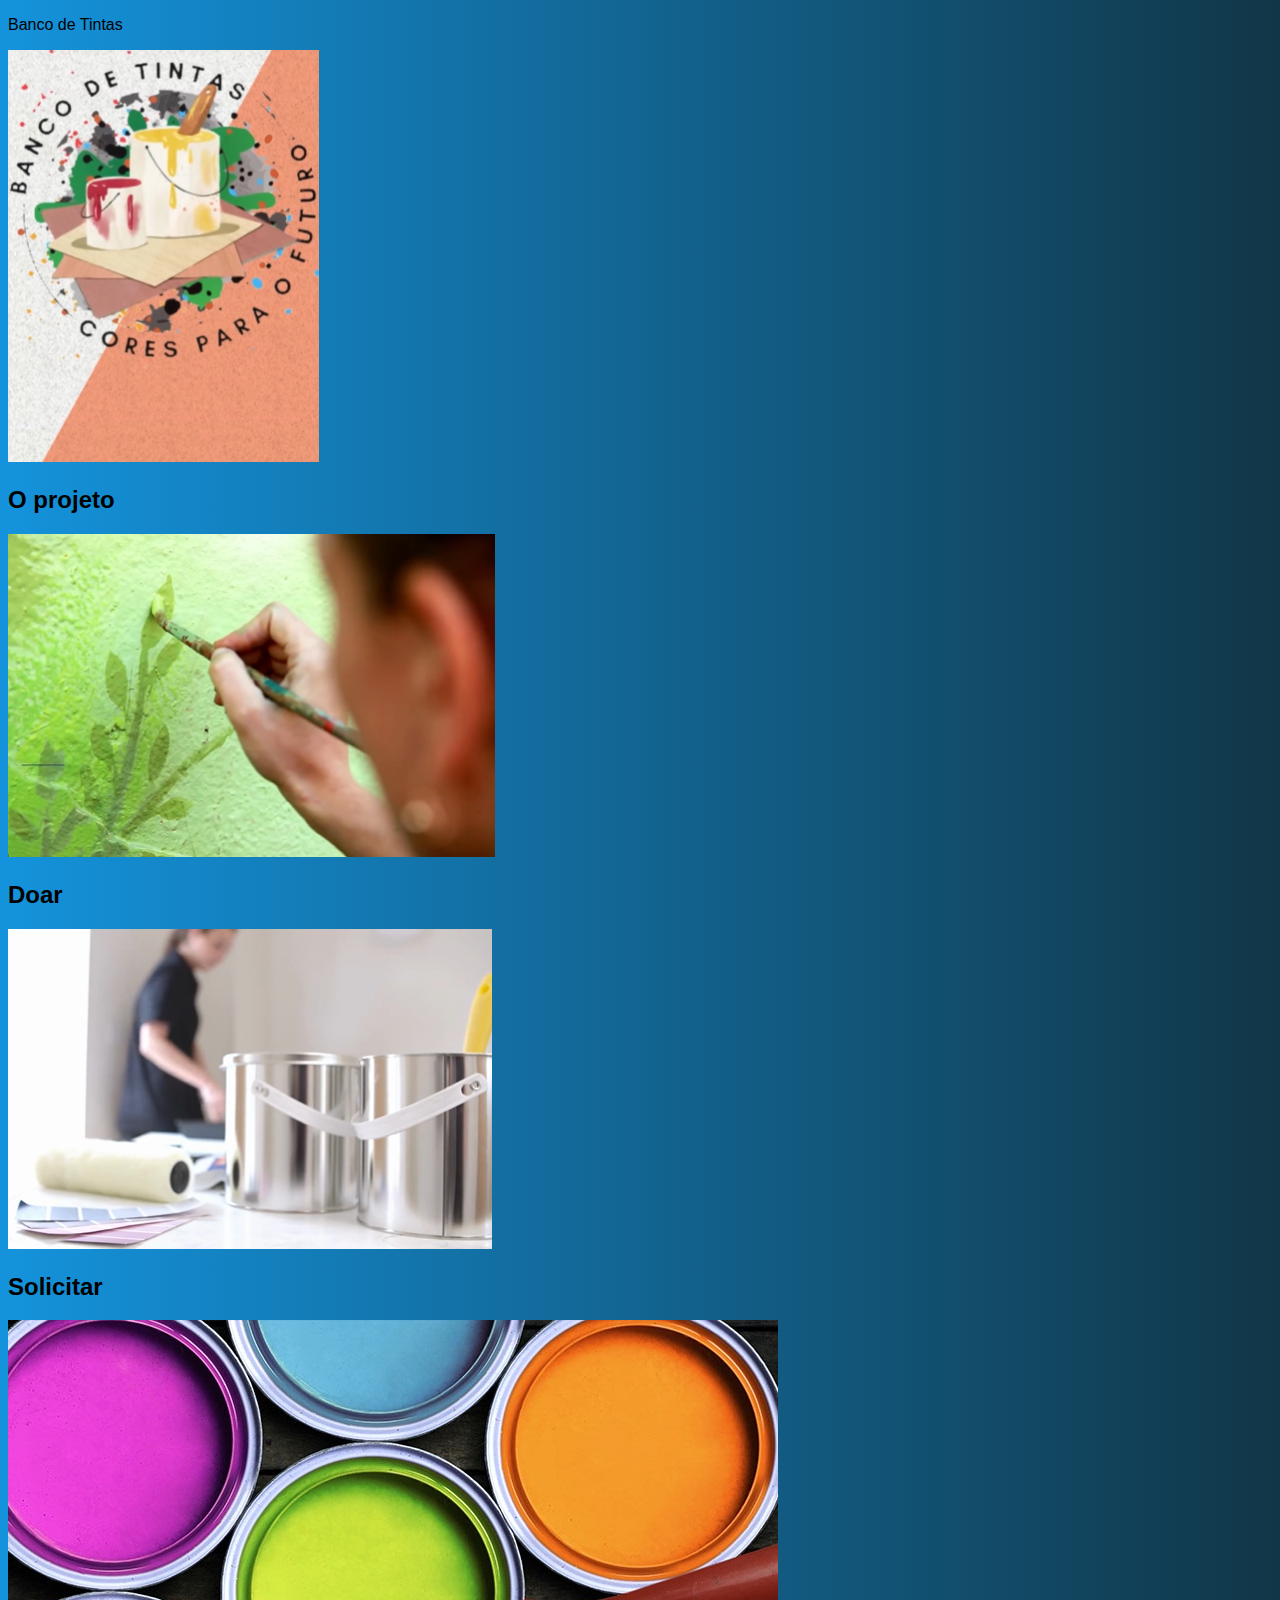
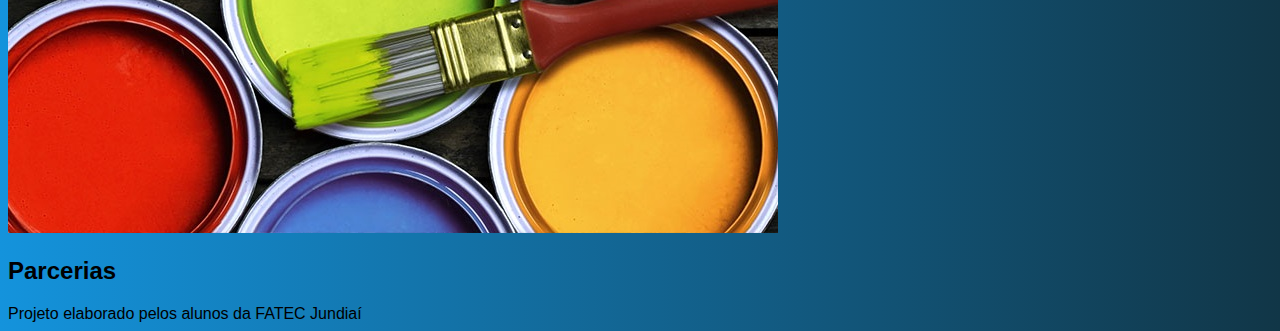
<file: banco_tintas/index.html>
<!DOCTYPE html>
<html lang="pt-br">
<head>
    <meta charset="UTF-8">
    <meta name="viewport" content="width=device-width, initial-scale=1.0">
    <title>Banco de Tintas</title>

    <link rel="stylesheet" href="style.css">
    <script src="script.js" defer></script>
    <link href="https://fonts.googleapis.com/css2?family=Epilogue:wght@400;800&family=Open+Sans&display=swap" rel="stylesheet">
</head>
<body>
    <div class="page">
        <header>
            <p>Banco de Tintas</p>
        </header>

        <main>
            <div class="card" id="projeto">
                <img src="./image/BDtintas.png" alt="logotipo do projeto Banco de Tintas">
                <h2><span></span>O projeto</h2>
            </div>   

            <div class="card" id="doar">
                <img src="./image/doar.png" alt="Pessoa pintando de verde uma folha na parede">
                <h2><span></span>Doar</h2>
            </div> 

            <div class="card" id="solicitar">
                <img src="./image/solicitar.png" alt="Latas de tinta e pessoa pintando ao fundo">
                <h2><span></span>Solicitar</h2>
            </div> 

            <div class="card" id="parcerias">
                <img src="./image/parcerias.jpg" alt="Latas de tinta coloridas abertas vistas de cima">
                <h2><span></span>Parcerias</h2>
            </div>
        </main>
    </div>

    <footer>Projeto elaborado pelos alunos da FATEC Jundiaí</footer>
</body>
</html>
</file>
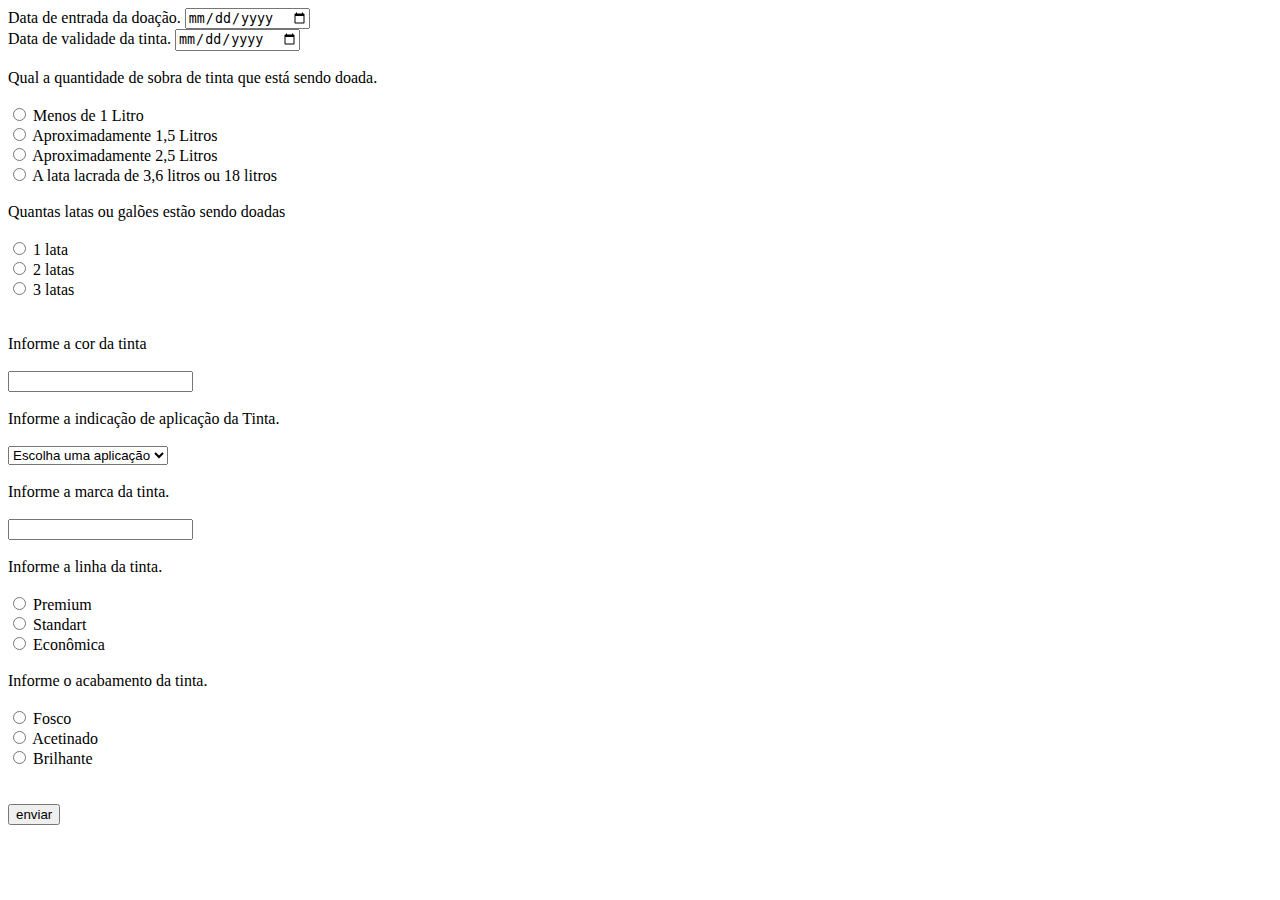
<file: banco_tintas/adm.html>
<!DOCTYPE html>
<html lang="en">
<head>
    <meta charset="UTF-8">
    <meta name="viewport" content="width=device-width, initial-scale=1.0">
    <title>Document</title>
</head>
<body>
<div class="">
        <form action="confirmar_doação.php" method="post">

            <label for="dataEntrada">Data de entrada da doação.</label>
            <input type="date" id="dataEntrada"name="dataEntrada">
            <br>
            <label for="dataValidade">Data de validade da tinta.</label>
            <input type="date" id="dataValidade"name="dataValidade">
            <br><br>
            <label for="quantidade">Qual a quantidade de sobra de tinta que está sendo doada.</label><br>
            <br>
            <input type="radio" id="-1" name="quantidade" value="-1">
            <label for="-1"> Menos de 1 Litro </label><br>
            <input type="radio" id="1,5" name="quantidade" value="1,5">
            <label for="1,5">Aproximadamente 1,5 Litros</label><br>
            <input type="radio" id="2,5" name="quantidade" value="2,5">
            <label for="2,5">Aproximadamente 2,5 Litros </label><br>
            <input type="radio" id="3,6+" name="quantidade" value="3,6+">
            <label for="3,6+">A lata lacrada de 3,6 litros ou 18 litros  </label>
            <br><br>
            <label for="latas">  Quantas latas ou galões estão sendo doadas</label><br>
            <br>
            <input type="radio" id="1 latas" name="latas" value="1">
            <label for="1">1 lata</label><br>
            <input type="radio" id="2 latas" name="latas" value="2">
            <label for="2">2 latas</label><br>
            <input type="radio" id="3 latas" name="latas" value="3">
            <label for="3">3 latas</label><br>
            <br><br>
            <label for="core">Informe a cor da tinta</label><br>
            <br>
            <input type="text" id="cor" name="cor">
            <br><br>
            <label for="aplicação">Informe a indicação de aplicação da Tinta.</label><br>
            <br>
            <select name="aplicação">
                <option value="">Escolha uma aplicação</option>
                <option value="Alvenaria">Alvenaria</option>
                <option value="Madeira">Madeira</option>
                <option value="Metal"> Metal </option>
            </select>
            <br><br>
            <label for="marca">Informe a marca da tinta.</label><br>
            <br>
            <input type="text" id="merca" name="marca">
            <br><br>
            <label for="linha"> Informe a linha da tinta. </label><br>
            <br>
            <input type="radio" id="Premium" name="linha" value="Premium">
            <label for="1">Premium </label><br>
            <input type="radio" id="Standart" name="linha" value="Standart">
            <label for="2">Standart</label><br>
            <input type="radio" id="Econômica" name="linha" value="Econômica">
            <label for="3">Econômica</label><br>
            <br>
            <label for="acabamento"> Informe o acabamento da tinta.</label><br>
            <br>
            <input type="radio" id="Fosco" name="acabamento" value="Fosco">
            <label for="1">Fosco</label><br>
            <input type="radio" id="Acetinado" name="acabamento" value="Acetinado">
            <label for="2">Acetinado</label><br>
            <input type="radio" id="Brilhante" name="acabamento" value="Brilhante">
            <label for="3">Brilhante</label><br>
            <br><br>
                <input type="submit" class="inputsub" name="submit" id="submit" value="enviar">
        </form>
    </div>
</body>
</html>
</file>
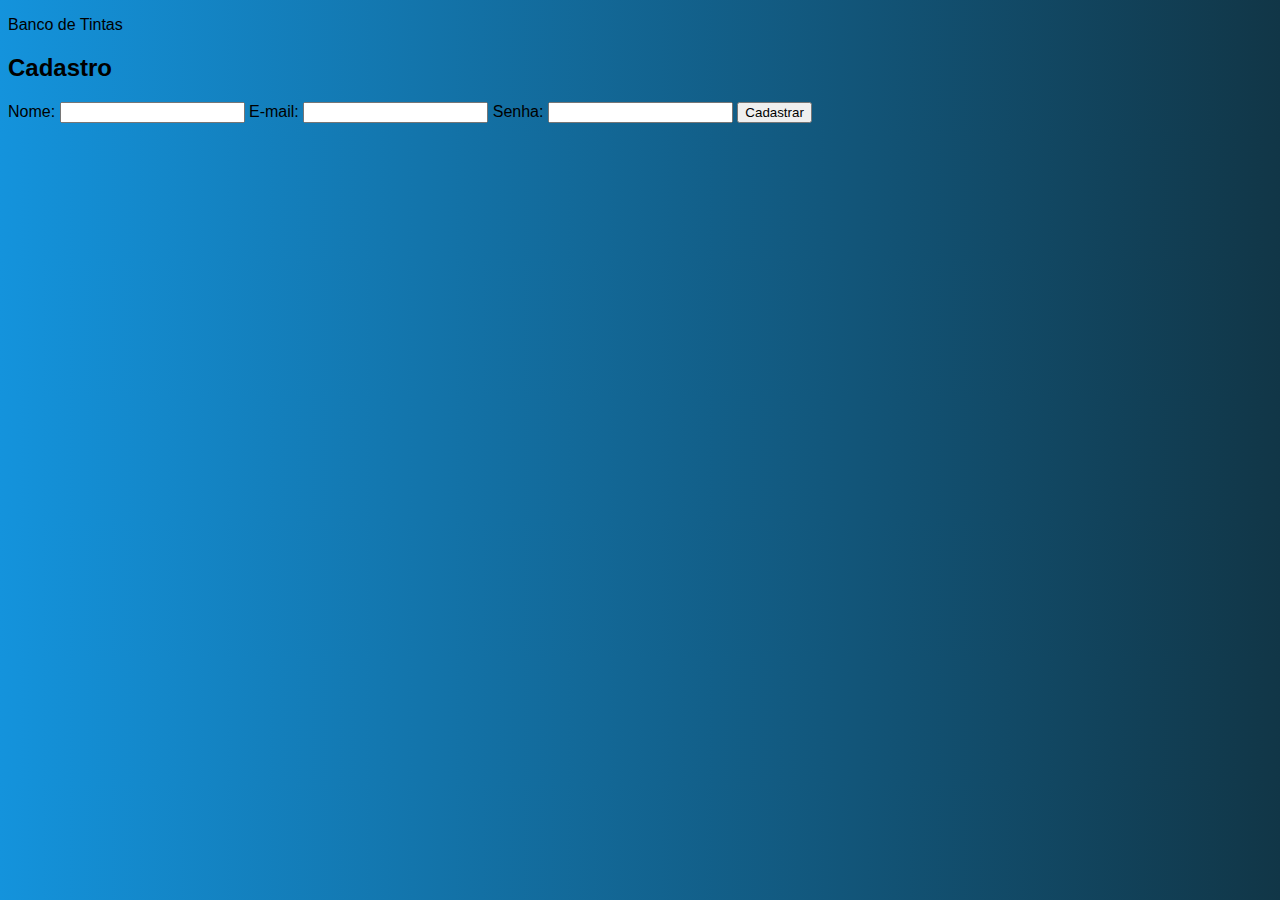
<file: banco_tintas/cadastro.html>
<!DOCTYPE html>
<html lang="pt-br">
<head>
    <meta charset="UTF-8">
    <meta name="viewport" content="width=device-width, initial-scale=1.0">
    <title>Cadastro - Banco de Tintas</title>
    <link rel="stylesheet" href="style.css">
</head>
<body>
    <div class="page">
        <header>
            <p>Banco de Tintas</p>
        </header>

        <main>
            <div class="card">
                <h2>Cadastro</h2>
                <form action="cadastro.php" method="POST">
                    <label for="nome">Nome:</label>
                    <input type="text" name="nome" required>

                    <label for="email">E-mail:</label>
                    <input type="email" name="email" required>

                    <label for="senha">Senha:</label>
                    <input type="password" name="senha" required>

                    <button type="submit">Cadastrar</button>
                </form>
            </div>
        </main>
    </div>
</body>
</html>
</file>
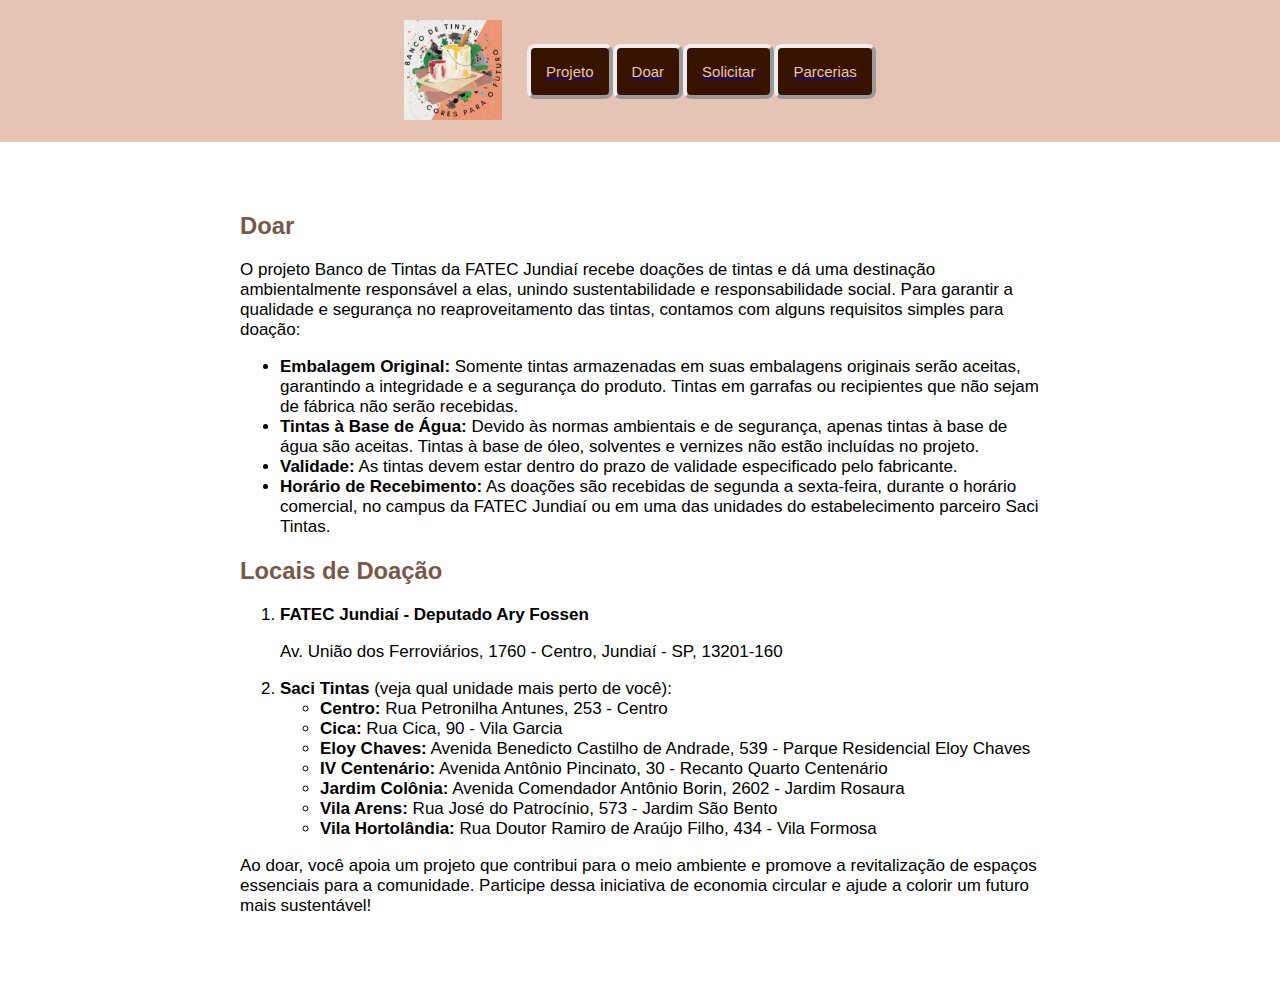
<file: banco_tintas/doar.html>
<!DOCTYPE html>
<html lang="en">
<head>
    <meta charset="UTF-8">
    <meta name="viewport" content="width=device-width, initial-scale=1.0">
    <link rel="stylesheet" href="style/estiloPadrão.css">
    <title>Banco de Tintas | Doar</title>
</head>
<body>
    <div class="cabeçalho">
        <a href="home.php"><img src="./image/BDtintasLogo.png" alt="logotipo do projeto Banco de Tintas"></a>
        <a href="projeto.php"><button class="BtTroca">Projeto</button></a>
        <a href="doar.html"><button class="BtTroca">Doar</button></a>
        <a href="solicitar.php"><button class="BtTroca">Solicitar</button></a>
        <a href="parceria.php"><button class="BtTroca">Parcerias</button></a>
    </div>
    <div class="main">
        <body>
            <header>
               
            </header>
            <div class="container">
                <h2>Doar</h2>
                <p>
                    O projeto Banco de Tintas da FATEC Jundiaí recebe doações de tintas e dá uma destinação ambientalmente responsável a elas, unindo sustentabilidade e responsabilidade social. Para garantir a qualidade e segurança no reaproveitamento das tintas, contamos com alguns requisitos simples para doação:
                </p>
                <ul>
                    <li>
                        <strong>Embalagem Original:</strong> Somente tintas armazenadas em suas embalagens originais serão aceitas, garantindo a integridade e a segurança do produto. Tintas em garrafas ou recipientes que não sejam de fábrica não serão recebidas.
                    </li>
                    <li>
                        <strong>Tintas à Base de Água:</strong> Devido às normas ambientais e de segurança, apenas tintas à base de água são aceitas. Tintas à base de óleo, solventes e vernizes não estão incluídas no projeto.
                    </li>
                    <li>
                        <strong>Validade:</strong> As tintas devem estar dentro do prazo de validade especificado pelo fabricante.
                    </li>
                    <li>
                        <strong>Horário de Recebimento:</strong> As doações são recebidas de segunda a sexta-feira, durante o horário comercial, no campus da FATEC Jundiaí ou em uma das unidades do estabelecimento parceiro Saci Tintas.
                    </li>
                </ul>
        
                <h2>Locais de Doação</h2>
                <ol>
                    <li>
                        <strong>FATEC Jundiaí - Deputado Ary Fossen</strong>
                        <p class="address"> Av. União dos Ferroviários, 1760 - Centro, Jundiaí - SP, 13201-160</p>
                    </li>
                    <li>
                        <strong>Saci Tintas</strong> (veja qual unidade mais perto de você):
                        <ul class="sub-list">
                            <li><strong>Centro:</strong> Rua Petronilha Antunes, 253 - Centro</li>
                            <li><strong>Cica:</strong> Rua Cica, 90 - Vila Garcia</li>
                            <li><strong>Eloy Chaves:</strong> Avenida Benedicto Castilho de Andrade, 539 - Parque Residencial Eloy Chaves</li>
                            <li><strong>IV Centenário:</strong> Avenida Antônio Pincinato, 30 - Recanto Quarto Centenário</li>
                            <li><strong>Jardim Colônia:</strong> Avenida Comendador Antônio Borin, 2602 - Jardim Rosaura</li>
                            <li><strong>Vila Arens:</strong> Rua José do Patrocínio, 573 - Jardim São Bento</li>
                            <li><strong>Vila Hortolândia:</strong> Rua Doutor Ramiro de Araújo Filho, 434 - Vila Formosa</li>
                        </ul>
                    </li>
                </ol>
        
                <p class="footer-text">
                    Ao doar, você apoia um projeto que contribui para o meio ambiente e promove a revitalização de espaços essenciais para a comunidade. Participe dessa iniciativa de economia circular e ajude a colorir um futuro mais sustentável!
                </p>
            </div>
        </body>
        
</html>
</file>
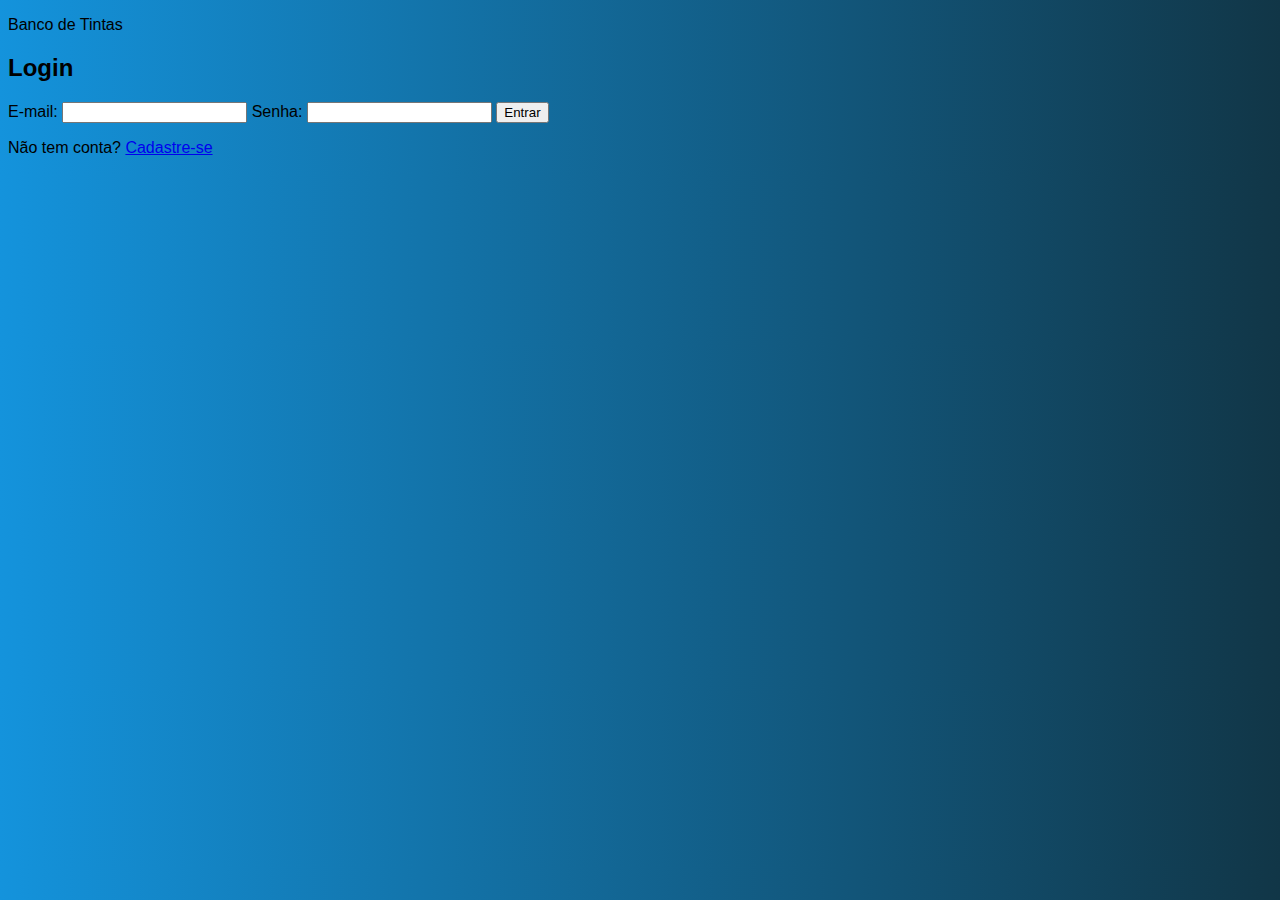
<file: banco_tintas/login.html>
<!DOCTYPE html>
<html lang="pt-br">
<head>
    <meta charset="UTF-8">
    <meta name="viewport" content="width=device-width, initial-scale=1.0">
    <title>Login - Banco de Tintas</title>
    <link rel="stylesheet" href="style.css">
</head>
<body>
    <div class="page">
        <header>
            <p>Banco de Tintas</p>
        </header>

        <main>
            <div class="card">
                <h2>Login</h2>
                <form action="login.php" method="POST">
                    <label for="email">E-mail:</label>
                    <input type="email" name="email" required>

                    <label for="senha">Senha:</label>
                    <input type="password" name="senha" required>

                    <button type="submit">Entrar</button>
                </form>
                <p>Não tem conta? <a href="cadastro.html">Cadastre-se</a></p>
            </div>
        </main>
    </div>
</body>
</html>
</file>
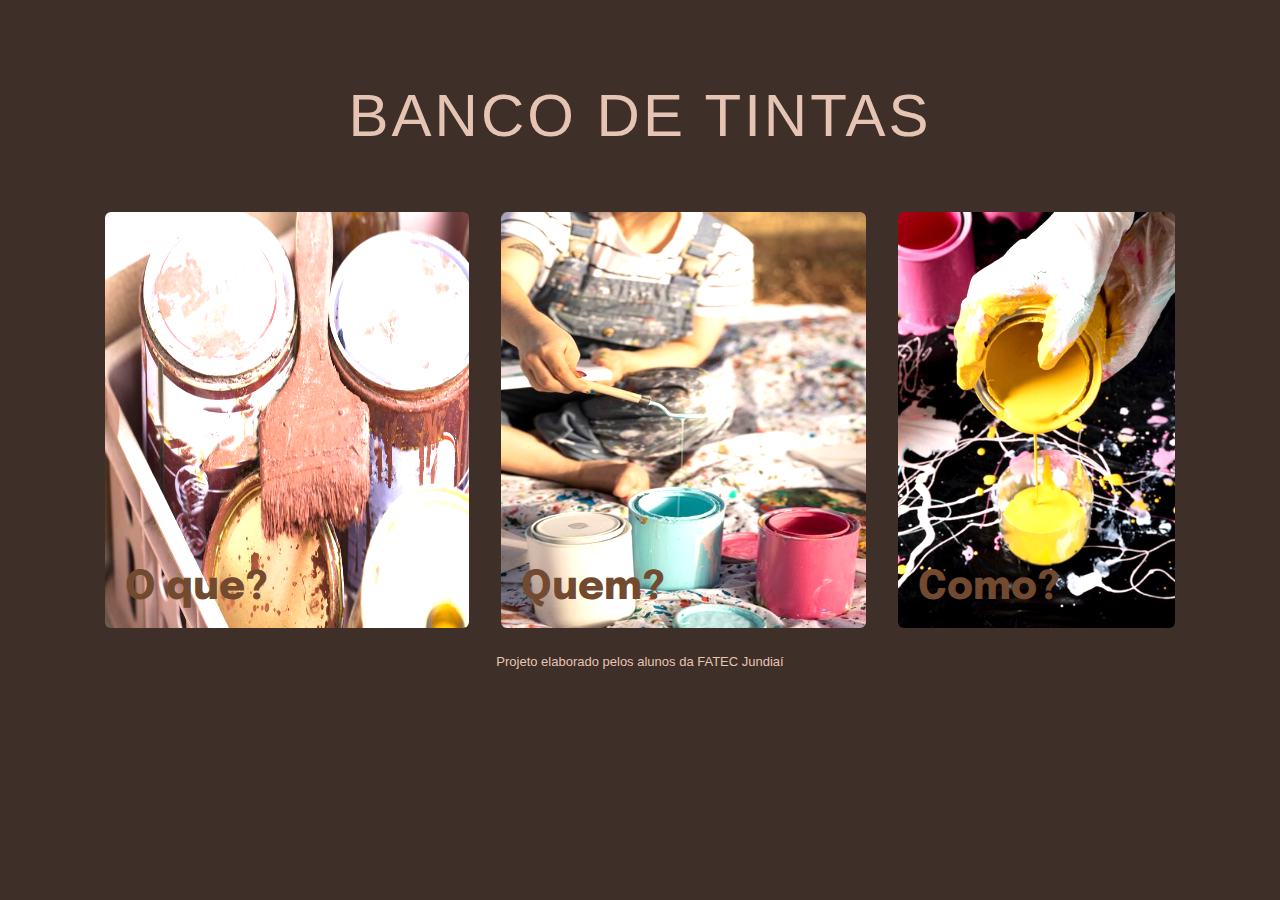
<file: banco_tintas/sobre.html>
<!DOCTYPE html>
<html lang="pt-br">
<head>
    <link rel="preconnect" href="https://fonts.googleapis.com">
    <link rel="preconnect" href="https://fonts.gstatic.com" crossorigin>
    <meta charset="UTF-8">
    <meta name="viewport" content="width=device-width, initial-scale=1.0">
    <title>Sobre o Banco de Tintas</title>

    <link rel="stylesheet" href="style2.css">
    
<link href="https://fonts.googleapis.com/css2?family=Epilogue:wght@400;800&display=swap" rel="stylesheet">

</head>
<body>

    <div class="page">
        
    <header>
        <p>Banco de Tintas</p>
        
    </header>

    <main>
        <div class="card">
        <img src="./image/oque.jpg">
        
        <h2><span></span>O que?</h2>
        </div>   
        
        <div class="card">
        <img src="./image/quem.jpg" 
        alt="Pessoa pintando de verde uma folha na parede">
        <h2><span></span>Quem?</h2>
        </div> 

        <div class="card">
        <img src="./image/como.jpg" 
        alt="Latas de tinta com rolo de pintura na frente e ao fundo pessoa pintando a parede">
        <h2><span></span>Como?</h2>
        </div> 

          
    </main>
</div>
<footer>Projeto elaborado pelos alunos da FATEC Jundiaí</footer>
    
</body>
</html>
</file>
<file: banco_tintas/style.css>
body{
    font-family: Arial, Helvetica, sans-serif;
    background-image: linear-gradient(to right, rgb(20, 147, 220), rgb(17, 54, 71));
  
 
}
.box{
    color: white;
    position:absolute;
    top: 50%;
    left: 50%;
    transform: translate(-50%,-50%);
    background-color: rgba(0, 0, 0, 0.6);
    padding: 15px;
    border-radius: 15px;
    width: 20%;
}
fieldset{
    border: 3px solid dodgerblue;
}
legend{
    border: 1px solid dodgerblue;
    padding: 10px;
    text-align: center;
    background-color: dodgerblue;
    border-radius: 8px;
}
.inputBox{
    position: relative;
}
.inputUser{
    background: none;
    border: none;
    border-bottom: 1px solid white;
    outline: none;
    color: white;
    font-size: 15px;
    width: 100%;
    letter-spacing: 2px;
}
.labelInput{
    position: absolute;
    top: 0px;
    left: 0px;
    pointer-events: none;
    transition: .5s;
}
.inputUser:focus ~ .labelInput,
.inputUser:valid ~ .labelInput{
    top: -20px;
    font-size: 12px;
    color: dodgerblue;
}
#data_nascimento{
    border: none;
    padding: 8px;
    border-radius: 10px;
    outline: none;
    font-size: 15px;
}
#submit{
    background-image: linear-gradient(to right,rgb(0, 92, 197), rgb(90, 20, 220));
    width: 100%;
    border: none;
    padding: 15px;
    color: white;
    font-size: 15px;
    cursor: pointer;
    border-radius: 10px;
}
#submit:hover{
    background-image: linear-gradient(to right,rgb(0, 80, 172), rgb(80, 19, 195));
}
</file>
<file: banco_tintas/style/estiloPadrão.css>
:root{

    --ff-heading: 'Epilogue', sans-serif;
    --ff-texting: 'Open sans', sans-serif;
    
    --hue: 20;
    --bg-primary: hsl(var(--hue), 22%, 20%);
    --fc-primary: hsl(var(--hue), 0%, 100%);
    --fc-secondary: hsl(var(--hue), 50%, 80%);
    --fc-secondary-dark: hsl(var(--hue), 100%, 11%, 1);
    
    font-size: 62.5%;
    --fs-body:1.6rem;
    --fs-heading: clamp(4rem, 1rem + 5vw, 5.6rem)
    --fs-heading-sm: clamp(3rem, 0.5rem + 3vw, 4rem)
    
    }
/* Configurações gerais */
body {
    font-family: Arial, sans-serif;
    margin: 0;
    padding: 0;
    background-color: var(--fc-primary);
}

/* Cabeçalho */
.cabeçalho {
    display: flex;
    justify-content: center;
    align-items: center;
    background-color: var(--fc-secondary);
    padding: 20px 0;
}

.cabeçalho img {
    height: 100px;
    padding-right: 25px;
}

/* Navegação */
.BtTroca {
    display: flex;
    justify-content: space-around;
    padding: 10px 0;
    text-align: center;
    padding: 15px;
    border: 1px;
    outline: none;
    font-size: 15px;
    background-color: var(--fc-secondary-dark);
    color: var(--fc-secondary); 
    border-radius: 8px;
    width: auto;                 /* Ajusta a largura ao conteúdo */
    border: 4px outset;
    cursor: pointer;
}


.BtTroca:hover {
    background-color: #27ae60;
        transform: scale(1.05);
}

/* Conteúdo principal */
.main {
    max-width: 800px;
    margin: 30px auto;
    padding: 20px;
    background-color: #ffffff;
    font-size: 1.7em;
}

/* Títulos */
h1, h2, h3 {
    color: #7a5849;
}

h1 {
    font-size: 1.8em;
    text-align: center;
}

h2 {
    margin-top: 20px;
    font-size: 1.4em;
}
</file>
<file: banco_tintas/style2.css>
*{
    margin: 0;
    padding: 0;
    box-sizing: border-box;
}

:root{

    --ff-heading: 'Epilogue', sans-serif;
    --ff-texting: 'Open sans', sans-serif;

    --hue: 20;
    --bg-primary: hsl(var(--hue), 22%, 20%);
    --fc-primary: hsl(var(--hue), 0%, 100%);
    --fc-secondary: hsl(var(--hue), 50%, 80%);
    --fc-secondary-dark: hsl(var(--hue), 100%, 11%, 1);

    font-size: 62.5%;
    --fs-body:1.6rem;
    --fs-heading: clamp(4rem, 1rem + 5vw, 5.6rem)
    --fs-heading-sm: clamp(3rem, 0.5rem + 3vw, 4rem)
    
}

body{

    
    font-family: var(--ff-texting);
    background-color: var(--bg-primary);
    color: var(--fc-primary);
    font-size: var(var(--fs-body));
}

.page{
    max-width: 33rem;
    margin: 0 auto;
}




img{
    width: 100%;
    height: auto;

}

header{
    margin: 10rem 0 8rem;
    font-family: Haettenschweiler, 'Arial Narrow Bold', sans-serif;
    text-align: center;
    animation: topdown 700ms;
}

header p {

    color: var(--fc-secondary);
    text-transform: uppercase;
    line-height: 3.2rem;
    letter-spacing: 3px;
    margin-bottom: 1.7rem;
    font-weight: 400;
    font-size: 6rem;



}

main{

    display: grid;
    gap: 3.2rem;
    animation: downtop 700ms 350ms backwards;

}

.card{

    position: relative;
    font-family: var(--ff-heading);
    color: rgb(114, 74, 48);
}

.card img{

    height: 41.6rem;
    object-fit: absolute; 
    filter:brightness(1.2);
    border-radius: 6px;
    transition: all transform 200ms;

}

.card img:hover{

    transform: scale(1.005);
    opacity: 0.9;
}

.card h2{

    position: absolute;
    bottom: 2rem;
    left: 2rem;
    right: 2rem;
    font-size: 4rem;
    font-weight: 800;
    display: flex;
    flex-direction: column;
    gap: 2.8rem;
}

.card h2 span{

    border-radius: 2rem;
    background-color: var(--fc-primary) ;
    font-size: var(--fs-body);
    font-weight: 400;
    color: var(--fc-secondary-dark);
    padding: 0 1.6rem;
    width: fit-content;
    display: inline-flex;
    align-items: center;


}


@keyframes topdown {

    0%{
        opacity: 0;
        transform: translateY(0);

    }

    100%{
        opacity: 1;
        transform: translateY(0);

    }
}

@keyframes downtop{

    0%{

        opacity: 0;
        transform: translateY(15px);
    }

    100%{

        opacity: 1;
        transform: translaterY(0);
    }
}

@media (min-width: 700px){

    .page{
        max-width: 117rem;
        padding: 0 5rem;
    }

    main{
        grid-template-columns: 1fr 1fr;
    }
}

@media (min-width: 700px) {
   

    main{

        grid-template-areas: "A B C";
    }
    
    main div:nth-child(1){
        grid-area: A;
        display: flex;
        box-sizing: border-box;
    }
    
    main div:nth-child(2){
        grid-area: B;
        display: flex;
        box-sizing: border-box;
    }
    
    main div:nth-child(3){
        grid-area: C;
        display: flex;
        box-sizing: border-box;
    }
    
    }
footer{
    font-size: small;
    text-align: center;
    position: relative;
    padding: 2%;
    font-family: Geneva, Verdana, sans-serif;
    color: var(--fc-secondary);
    };
</file>
